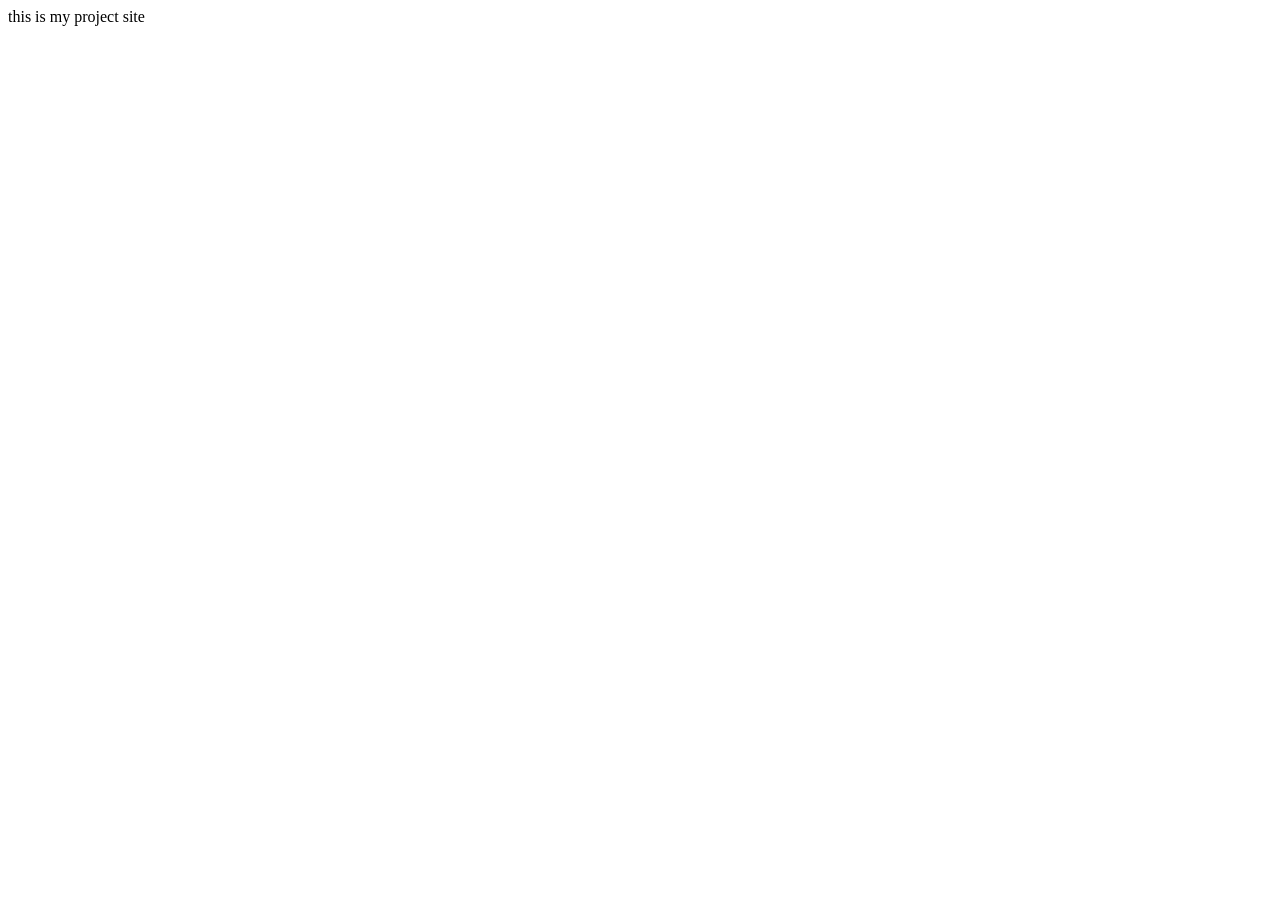
<file: text.html>
<!DOCTYPE html>
<html lang="en">
<head>
    <meta charset="UTF-8">
    <meta name="viewport" content="width=device-width, initial-scale=1.0">
    <title>Document</title>
</head>
<body>
    this is my project site
</body>
</html>
</file>
